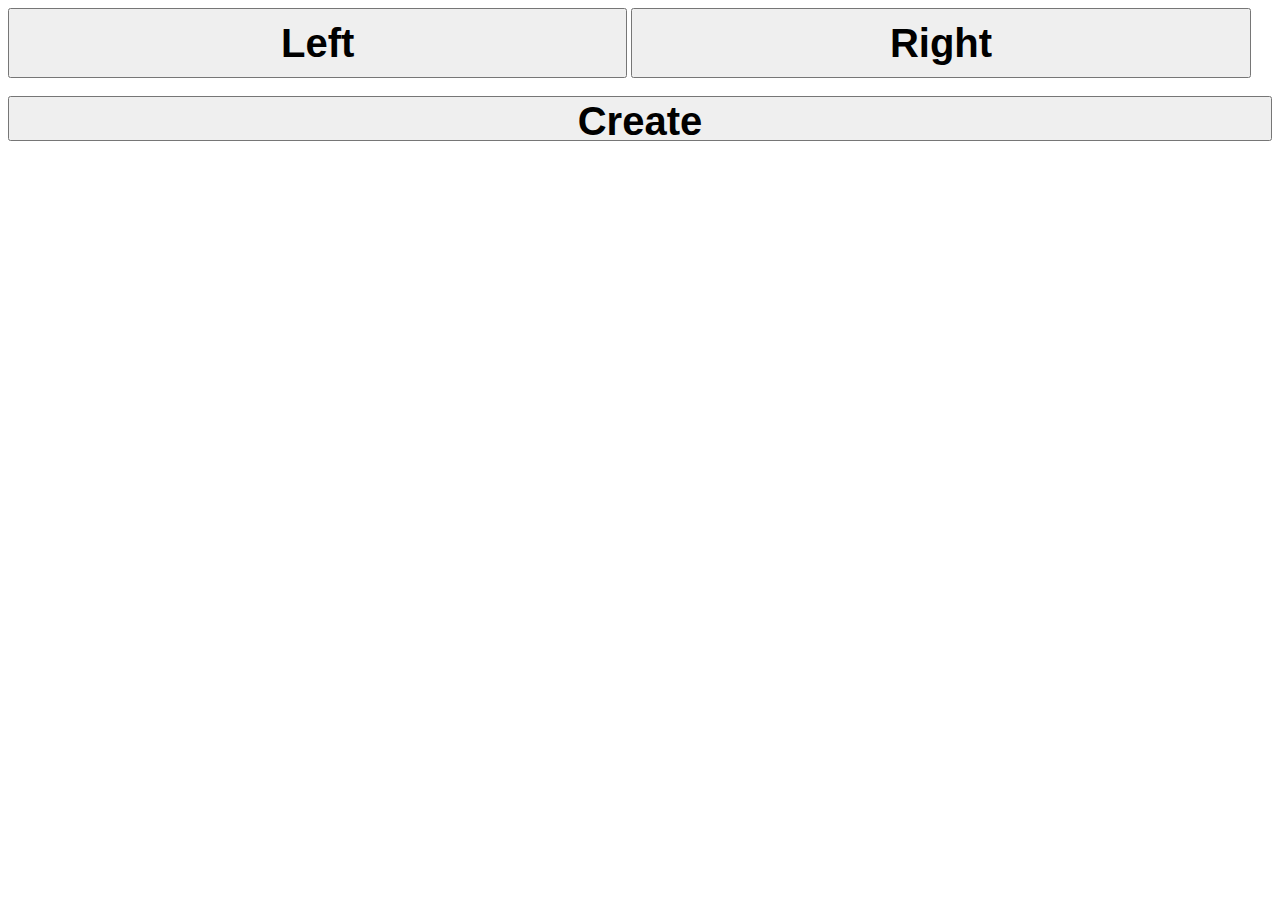
<file: warmUp16/warmUp16.html>
<html>
<head>
    <link rel = "stylesheet" type = "text/css" href = "warmUp16.css" />
    <script src='https://code.jquery.com/jquery-2.2.4.js'></script>
    <script type="text/javascript" src="warmUp16.js"></script>
</head>
<body>
    <button id='left'>Left</button>
    <button id='right'>Right</button>
    <br><br>
    <button id='create'>Create</button>
    <table>
        <tr>
            <td style="width:600px;">
                <ul id='leftList'>
                    
                </ul>
            </td>
            <td style="width:600px;">
                <ul id='rightList'>
                    
                </ul>
            </td>
        </tr>
    </table>
    
</body>
</html>
</file>
<file: warmUp16/warmUp16.css>
#left {
    width: 49%;
    height: 70px;
    font-size:40px;
    font-weight:bold;
}
#left:hover {
    color:red;
    background-color: darkgray
}
#right {
    width: 49%;
    height: 70px;
    font-size:40px;
    font-weight:bold;
}
#right:hover {
    color:red;
    background-color: darkgray
}
#create {
    width:100%;
    height:45px;
    font-size:40px;
    font-weight:bold;
}
#create:hover {
    color:red;
    background-color: darkgray
}
#leftList {
    background-color:gray;
    color:red;
    font-size:17px;
    font-weight:bold;
}
#leftList:hover {
    background-color:grey;
    color:blue;
}
#rightList {
    background-color:gray;
    color:red;
    font-size:17px;
    font-weight:bold;
}
#rightList:hover {
    background-color:grey;
    color:blue;
}
table {
    margin-left:auto;
    margin-right:auto
}
</file>
